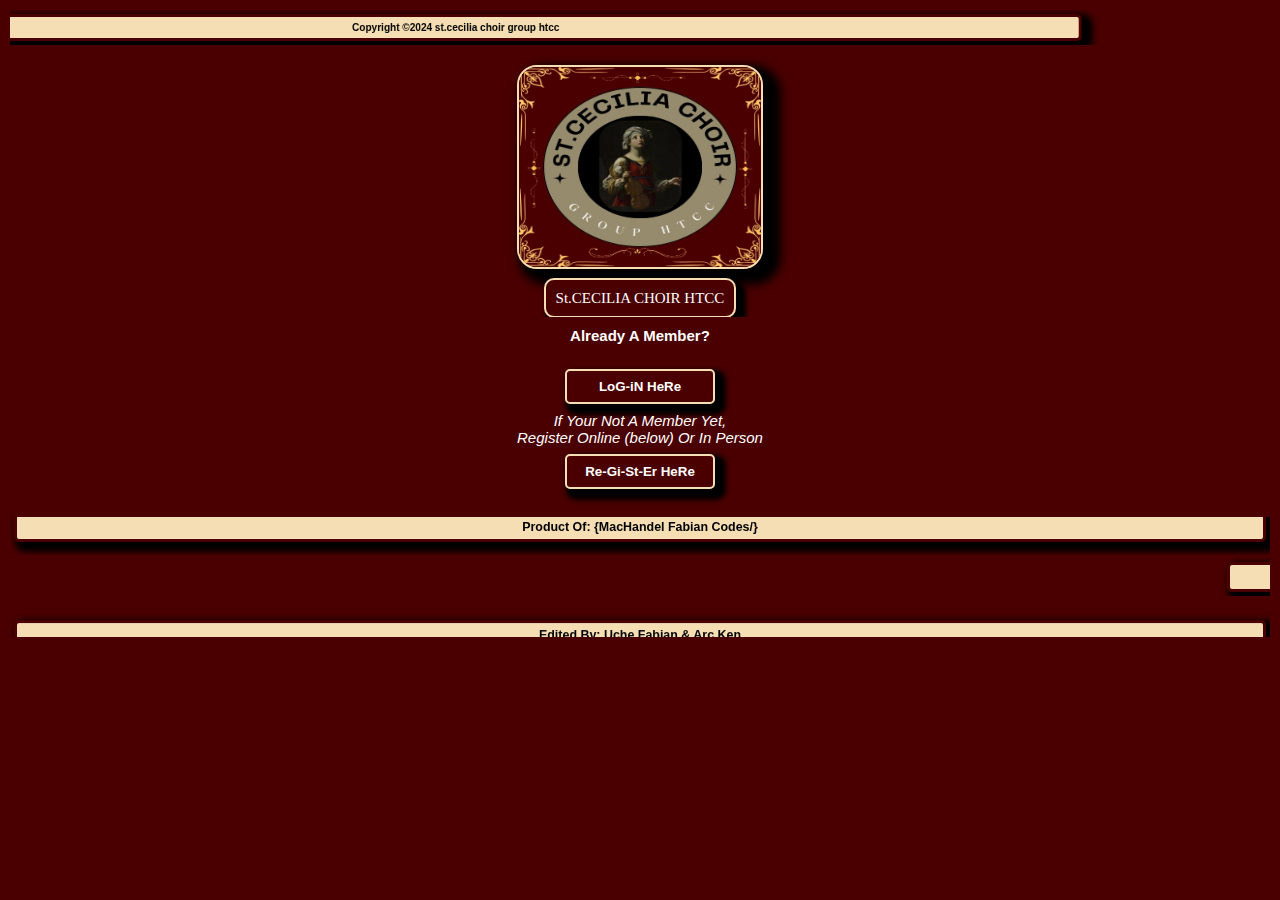
<file: index.html>
<!DOCTYPE html>
<html>

<head>
  <meta charset="UTF-8">
  <meta name="viewport"
    content="width=device-width, initial-scale=1">
  <title>st.cecilia choir group htcc.org/splash-screen-page</title>
  
    <!-- Custom Styles -->
    <link rel="stylesheet"
      href="style.css">
  
    <link rel="icon" type="jpeg"
      href="images/choir-logo.jpg">
    </head>
</head>

<body id="splash-body">
<div class="splash-bar">  

<marquee behavior="scrow"
      direction="right">
      <h6 class="motto">
      Copyright &copy;2024 st.cecilia choir group htcc
      </h6>
      </marquee>

<!--logo and nav bar section-->

    <div id="splash-log">
      <img src="images/choir-logo.jpg"
        alt="choir logo image" width="260px"
        height="250px" id="splash-logo" >
    </div>

    <span class="splash-text">
      St.CECILIA CHOIR HTCC
    </span>
    
    
    <br>  
    <nav class="splash-btn">
      <p><b>Already A Member? </b></p><br>
      
      
     <button id="login-btn">
        <a href="Password.html">
          <strong>
        LoG-iN HeRe
          </strong>
        </a>
     </button><br>
     
     
     <p><i>If Your Not A Member Yet, <br> Register Online (below) Or In Person</i></p>  
     
      <button id="login-btn">
        <a href="Registration-page.html">
          <strong>
        Re-Gi-St-Er HeRe
          </strong>
        </a>
     </button>
     
    </nav>
         
    
      <marquee behavior="scrow"
      direction="up">
      <h5 class="motto">
        Product Of: <b>{MacHandel Fabian Codes/}</b>
      </h5>
      </marquee>
      
      <marquee behavior="row" direction="left">
      <h5 class="motto">
        Idealized By: <b>Cemba Bruno</b>
      </h5>
    </marquee>
    
     <marquee behavior="row"
       direction="down">
       <h5 class="motto">
         Edited By: <b>Uche Fabian & Arc.Ken</b>
       </h5>
     </marquee>

    </div>
</div>
</file>
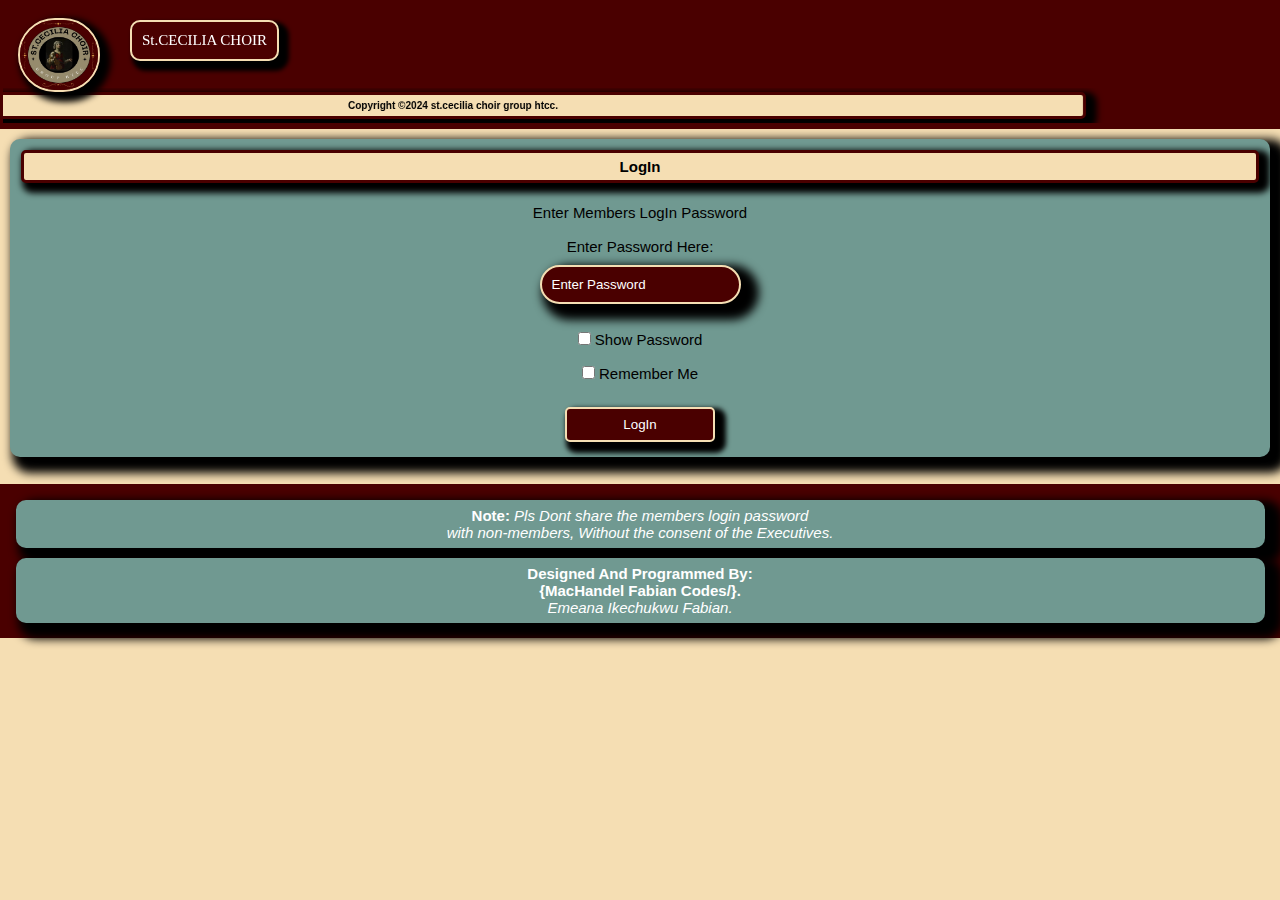
<file: Password.html>
<!DOCTYPE html>
<html lang="en">
<head>
    <meta charset="UTF-8">
    <meta name="viewport" content="width=device-width, initial-scale=1.0">
    <title>st.cecilia choir group htcc.org/LogIn page</title>
    
    <!-- Custom Styles -->
  <link rel="stylesheet"
    href="style.css">
    
  <link rel="icon" type="jpeg" href="images/choir-logo.jpg">  
    

</head>
<body>
  
  <div class="nav-bar">
  
    <!--logo and nav bar section-->
  
    <span class="logo">
      <img src="images/choir-logo.jpg"
        alt="choir logo icon"
        width="200px" height="100px"
        class="logo-img">
    </span><br>
  
  
    <span class="logo-text">
      St.CECILIA CHOIR 
    </span>
    </br> 
    
    <br>
    
    <br>
    
    
     <br>
    <marquee behavior="scrow"
      direction="right">
      <h6 class="motto">
      Copyright &copy;2024 st.cecilia choir group htcc.
      </h6>
      </marquee>
   
  </div>
  
 
  <div class="our-vision">
    <div class="htc">
      <strong>LogIn</strong>
    </div><br>
    
    <p>
      Enter Members LogIn Password
    </p><br>
    
  <form >
    <label for="password">Enter Password Here:</label><br>
    
   <input type="password" id="password" placeholder="Enter Password" required/><br>
   
   <br>
   <input type="checkbox" id="show-password"/>
   <label for="show-password">Show Password</label><br/>
  
   <br>
   <input type="checkbox" id="remember-me">
   <label for="remember-me">Remember Me</label>
  </form>
   <br>
   <button class="login" id="login-btn">
     LogIn
   </button>
  
  </div>
  
       </h6>

      
    <br>
    <footer class="footer">
    <div class="content">
  <div class="our-vision" style="display:block;">
        <p><b>Note:</b> <i>Pls Dont share the members login password<br> with non-members, Without the consent of the Executives.</i></p>
 
    </div>
    
 
    <div class="our-vision" style="display:block;">
        <h4>Designed And Programmed By:</h4>
        <p><b>{MacHandel Fabian Codes/}.</b><br>
        
        <i style="display:">
          Emeana Ikechukwu Fabian.
        </i>
        </p>
        
    </div>
   </div>
    </footer>
   <script src="password.js">
    
    
    </script>
</body>
</html>
</file>
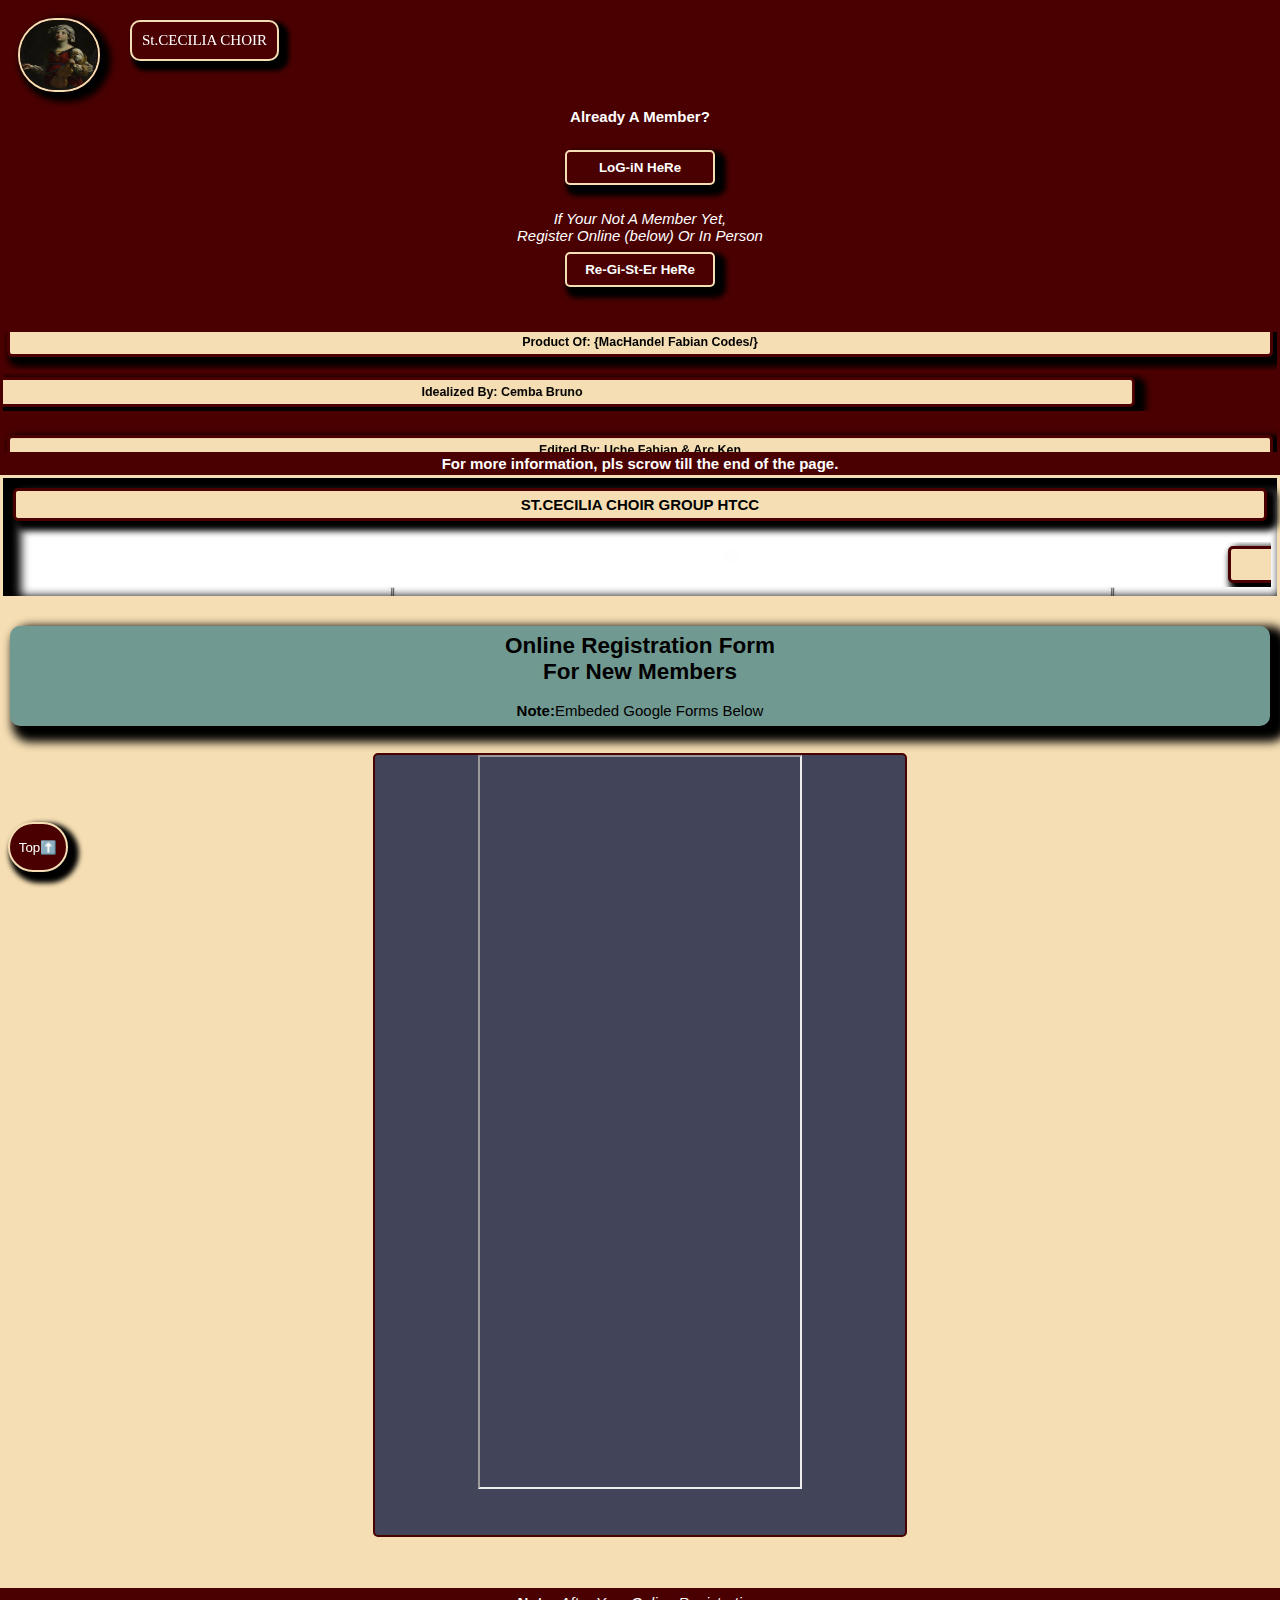
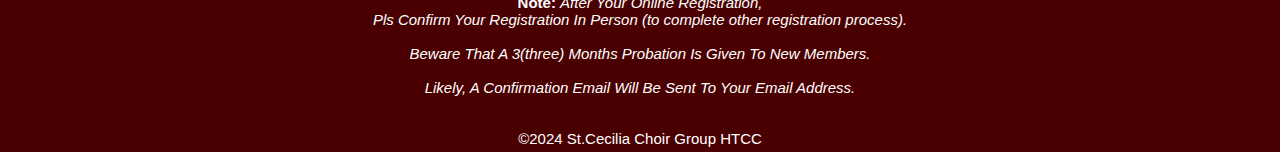
<file: Registration-page.html>
<!DOCTYPE html>
<html>

<head>
  <meta charset="UTF-8">
  <meta name="viewport"
    content="width=device-width, initial-scale=1">
  <title>st.cecilia choir group htcc.org/registration-page</title>
  
    <!-- Custom Styles -->
    <link rel="stylesheet"
      href="style.css">
  
    <link rel="icon" type="jpeg"
      href="images/choir-logo.jpg">
    </head>
</head>

<body>
<div class="nav-bar">

<!--logo and nav bar section-->

    <span class="logo">
      <img src="images/logo.jpg"
        alt="choir logo icon" width="200px"
        height="100px" class="logo-img" >
    </span>

    <span class="logo-text">
      St.CECILIA CHOIR
    </span>
    </br>
    <center><br>
         
          
      <br>    
 <button class="backtoTop" id="#">
   <a href="#">
        Top⬆️
   </a>
 </button><br>
        
      <br>
    <nav class="splash-btn">
      <p><b>Already A Member? </b></p><br>
      
      
     <button id="login-btn">
        <a href="Password.html">
          <strong>
        LoG-iN HeRe
          </strong>
        </a>
     </button><br>
     
     <br>
     <p><i>If Your Not A Member Yet, <br> Register Online (below) Or In Person</i></p>

     <button id="login-btn">
        <a href="#forms">
          <strong>
        Re-Gi-St-Er HeRe
          </strong>
        </a>
     </button>
     
    </center>  <br>   
    
      <marquee behavior="scrow"
      direction="up">
      <h5 class="motto">
        Product Of: <b>{MacHandel Fabian Codes/}</b>
      </h5>
      </marquee>
      
      <marquee behavior="row" direction="right">
      <h5 class="motto">
        Idealized By: <b>Cemba Bruno</b>
      </h5>
    </marquee>
    
     <marquee behavior="row"
       direction="down">
       <h5 class="motto">
         Edited By: <b>Uche Fabian & Arc.Ken</b>
       </h5>
     </marquee>

    
    <p style="color: #fff; text-align: center;"><b>For more information, pls scrow till the end of the page.</b></p>
</div>
</div>

  <!--hero section-->

  <div class="hero">


    <h4 class="htc">
      ST.CECILIA CHOIR GROUP HTCC
    </h4></br>

    <marquee behavior="scrow"
      direction="left">
      <h3 class="motto">
        !!Sing Praises......To The
        Lord!!
      </h3>
    </marquee>

  </div>

<br>
<div class="our-vision" id="forms" >
<h2>Online Registration Form <br> For New Members</h2>

<br>
<p><b>Note:</b>Embeded Google Forms Below</p>
</div><br>

<center>
<div class="forms" >
  <span class="register">
 <iframe src="https://docs.google.com/forms/d/e/1FAIpQLScP91W8P-_auvdkbotNSePIQkjCczE2qeomzcBAbzj9XFP5FQ/viewform?embedded=true" width="320px" height="730px" frameborder="10px" marginheight="5px" marginwidth="0px">Loading…
 </iframe>
  </span>
</div>
</center><br> 


<div class="supportus" id="supportus" style="display:none;">
    <div class="our-vision">
      <h3 class="htc">Support Us</h3>
      </br>

      </br>
      <p>Support us by donating to our
        choir and charity<br> fundings
        for the less privileged and
        motherless babies home.</p></br>

      <button class="donate">
        Donate
      </button></br>
      <p class="acctno"> </p>
    </div>
  </div></br>
   
  </div>
  </div>
  


<br>

<footer class="footer">
  <p><b>Note:</b> <i>After Your Online Registration, <br> Pls Confirm Your Registration In Person (to complete other registration process). <br>
  
  <br>
  Beware That A 3(three) Months Probation Is Given To New Members.<br>
  
  <br>
   Likely, A Confirmation Email Will Be Sent To Your Email Address.
  
  </i></p><br>
  
<br>  
<p> &copy;2024 St.Cecilia Choir Group HTCC
</p>


</footer>
</body>

</html>
</file>
<file: style.css>
* {
  margin: 0px;
  padding: 0px;
}

body {
    font-size: 15px;
    font-family:Georgia, Helvetica, sans-serif;
    background-color: wheat;
    
}

/* styles for the nav-bar section
 (the logo-img,the logo-text, the nav-links) */

.nav-bar {
  background: #4A0000;
  padding: 3px;
  font-family: lobster, 'Franklin Gothic Medium', 'Arial Narrow', Arial, sans-serif
  
  
}

.logo {
  margin: 10px;
  padding: 6px;
  
  
}

.logo-img {
  width: 78px;
  height: 70px;
  border-radius: 50px;
  box-shadow: 6px 5px 6px 5px black;
  border: 2px solid wheat;
}

.logo-img:hover,
.logo-text:hover,
.mission-img:hover,
.vision-img:hover{
  transform: translateX(20%);
  transform: translateY(25%);
  border: 4px solid red;
  box-shadow: 10px 15px 10px 15px black;
}


.logo-text , .splash-text {
  font-family: Georgia, 'Times New Roman', Times, serif;
  margin: 20px;
  padding: 10px;
  border:2px solid wheat;
  border-radius: 10px;
  text-align: center;
  background: #4A0000;
  box-shadow: 6px 6px 4px 4px black;
  color: #fff;
}

.logo-img {
  position: fixed;
  
  margin: 08px;
  left: 10px;
  right: 10px;
  top: 10px;
  z-index: 1000;
}

.logo-text {
  position: absolute;
  margin: 10px;
  font-weight: 100px;
  position:fixed;
  
  left: 120px;
  top: 10px;
  z-index:1000;
}

.nav-links {
  margin: 10px;
  padding: 10px;
  color: #fff;
/*background-color: #4A0000;*/
  display: none;
  
}

body {
  transition: background-color 0.6s ease;
}

 .nav-bar, .footer {
  transition: background-color 0.5s ease;
  transition: display 0.5s ease;
}


.splash-btn {
  margin: 10px;
  padding: 10px;
  color: #fff;
  background-color: #4A0000;
  display:inline-block;
  
}


.menu {
  margin: 20px;
  padding: 5px;
  text-align: center;
}

a {
  text-decoration: none;
  color: #fff;
}

a:hover {
  color:#000;
}

button {
  color: #fff;
  margin: 8px;
  padding: 6px;
  background: #4A0000;
  border: 2px solid wheat;
  border-radius: 5px;
  box-shadow: 6px 6px 5px 5px black;
  
}



button:hover {
  background: wheat;
  border: 2px solid red;
  box-shadow: 10px 15px 10px 15px black;
  color: #000;
}

.drop-down {
  font-family: Georgia, 'Times New Roman', Times, serif;
  margin: 5px;
  padding: 7px;
  border:2px solid #4A0000;
  border-radius: 6px;
  text-align: center;
  background: wheat;
  box-shadow: 6px 6px 4px 4px black;
  color: #fff;
  filter: drop-shadow(2px 2px 2px 2px red);

}

.line-breaker {
  color: red;
  background: red;
  filter: drop-shadow(2px 2px 2px 2px red);
}

/* the hero section */

.hero {
  margin: 3px;
  padding: 6px;
  text-align: center;
  color: red;
 
  background-image: url('images/singers1.png');
  background-clip: cover;
  text-shadow: black;
  filter: drop-shadow(2px 2px 2px 2px red);
  box-shadow:inset 10px 8px 10px 8px black;


}

.hero:hover {
  box-shadow:10px 8px 10px 8px black;

}

.motto {
  text-align: center;
  background: wheat;
  margin: 4px;
  padding: 5px;
  border: 3px solid #4A0000;
  border-radius: 5px;
  box-shadow: 6px 5px 6px 5px black;
}

.htc {
  color: #000;
  text-align: center;
  background: wheat;
  margin: 4px;
  padding: 5px;
  border: 3px solid #4A0000;
  border-radius: 5px;
  box-shadow: 6px 5px 6px 5px black;
}

.our-vision, .our-mission {
  margin: 10px;
  padding: 7px;
  background: #709991;
  text-align: center;
  border-radius: 10px;
  box-shadow: 10px 8px 10px 8px black;
  box-shadow:10px 8px 10px 8px black;

  overflow: hidden;
  filter: drop-shadow(2px 2px 2px 2px red);


  
}

.our-vision:hover,.our-mission:hover {
  box-shadow:inset 10px 9.5px 10px 9.5px black;
  color: #fff;
  padding: 20px;

}

.mission-img,.vision-img {
  border-radius: 90px;
  box-shadow: 6px 5px 6px 5px black;
  margin-bottom:16px;
  filter: drop-shadow(2px 2px 2px 2px red);
  width: 177px;

}

.aboutus {
  margin: 10px;
  padding:30px;
  text-align: center;
  background:#4A0000 ;
  box-shadow:inset 10px 8px 10px 8px #fff;

}

.aboutus-img {
  border-radius: 40px;
  box-shadow: 10px 8px 10px 8px black;
  width: 176px;
}

.supportus {
  margin: 10px;
  padding: 10px;
}

.scrow-img {
  margin: 5px;
  padding: 6.5px;
  
 
}

.contactus {
  margin: 10px;
  padding: 10px;
 
  
}

.forms {
  background: #42445A;
  border: 2px solid #4A0000;
  border-radius: 5px;
}

.register {
  margin: 10px;
  width: 320px;
  height: 720px;
}

@media (min-width: 768px) {
  .forms, .register {
    width: 530px;
    height: 780px;
    text-align: center;
  }
  
  
.contactus {
  margin: 10px;
  padding: 10px;
  display: grid;
grid-gap: 1px;
  
}

img {
  width: 250px;
  height: 200px;
}

  
}

#login-btn {
  width: 150px;
  height: 35px;
  
}

#splash-logo {
  width: 242px;
  height: 200px;
  margin:17px;
  border: 2px solid wheat;
  box-shadow: 10px 8px 10px 8px black;
  border-radius: 20px;

}

.splash-bar {
  margin: 5px;
  padding: 5px;
}

#splash-body  {
  background-color: #4A0000;
  text-align: center;
  
}
  .toggle-btn {
    margin: 10px;
    padding: 5px;
    border-radius: 55px;
    width: 60px;
    height: 55px;
    background: #4A0000;
    border: solid wheat 2px;
    position: fixed;
    left: 250px;
    right: 0px;
    bottom: 20px;
    z-index: 1000;
  
  }
  
  .toggle-btn-img {
    width: 45px;
    height: 43px;
    border-radius: 50px;
  }



.backtoTop {
  position: fixed;
  margin: 08px;
  left: 0px;
  right: 380px;
  bottom: 20px;
  z-index: 1000;
  border-radius: 60px;
  width: 60px;
  height: 50px;
}

#password {
  margin: 10px;
  padding: 10px;
  border: 2px solid wheat;
  border-radius: 20px;
  background: #4A0000;
  color: #fff;
  box-shadow: 10px 8px 10px 8px black;

}

#password:focus {
  background: wheat;
  color: #000;
  border: 3px solid #4A0000;
}


.footer {
  padding: 5.5px;
  background: #4A0000;
  color: #fff;
  text-align: center;
  
}

input::placeholder {
  color: #fff;
}
</file>
